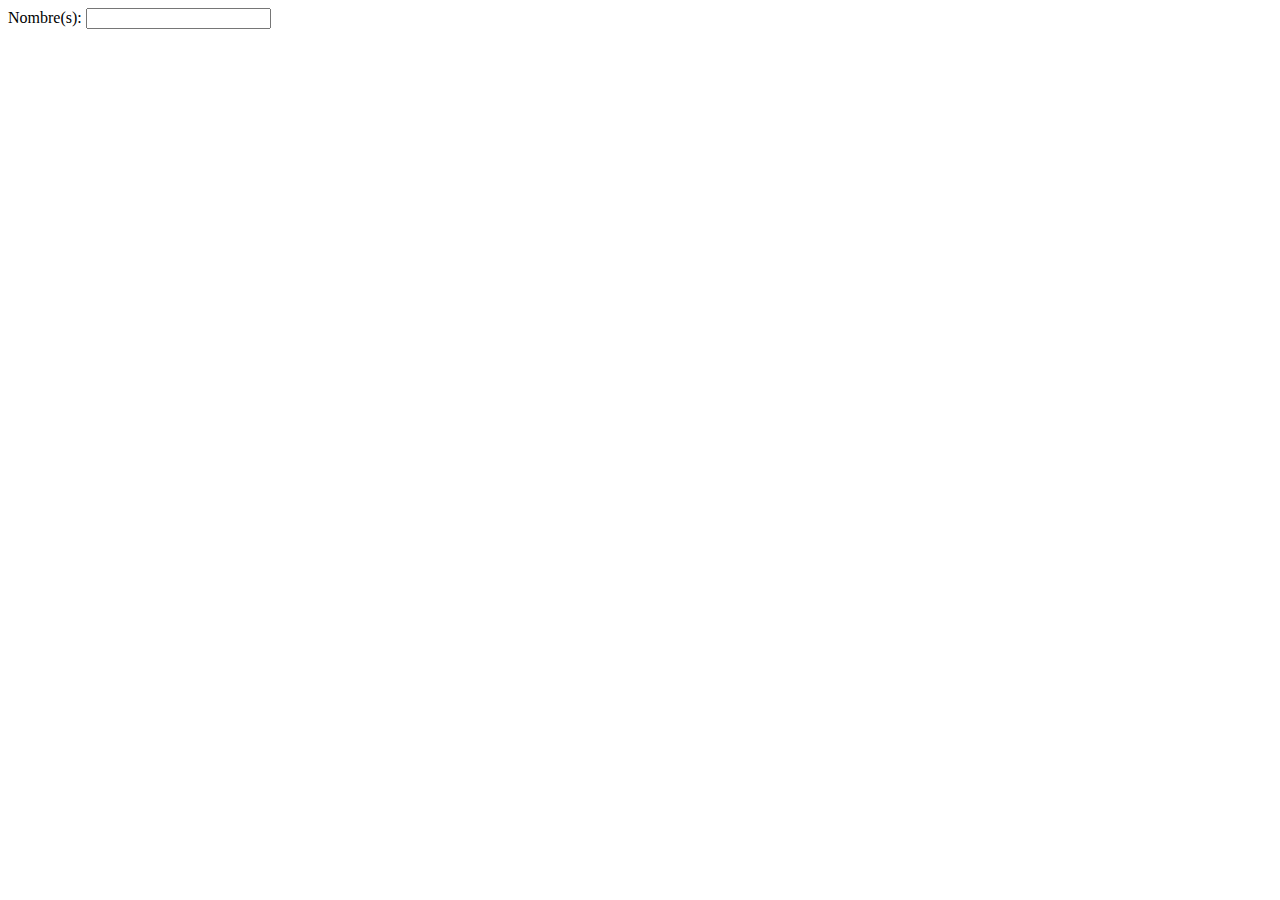
<file: robotica/frmRejistroRol.html>
<!DOCTYPE html>
<html lang="en">
<head>
    <meta charset="UTF-8">
    <meta name="viewport" content="width=device-width, initial-scale=1.0">
    <title>Registro de Personas</title>
</head>
<body>
    <td>
        <tr>
            <td>Nombre(s):</td>
            <td><input type="text" name="Nombre" id=""></td>
        </tr>
    </td>
  

   
</body>
</html>
</file>
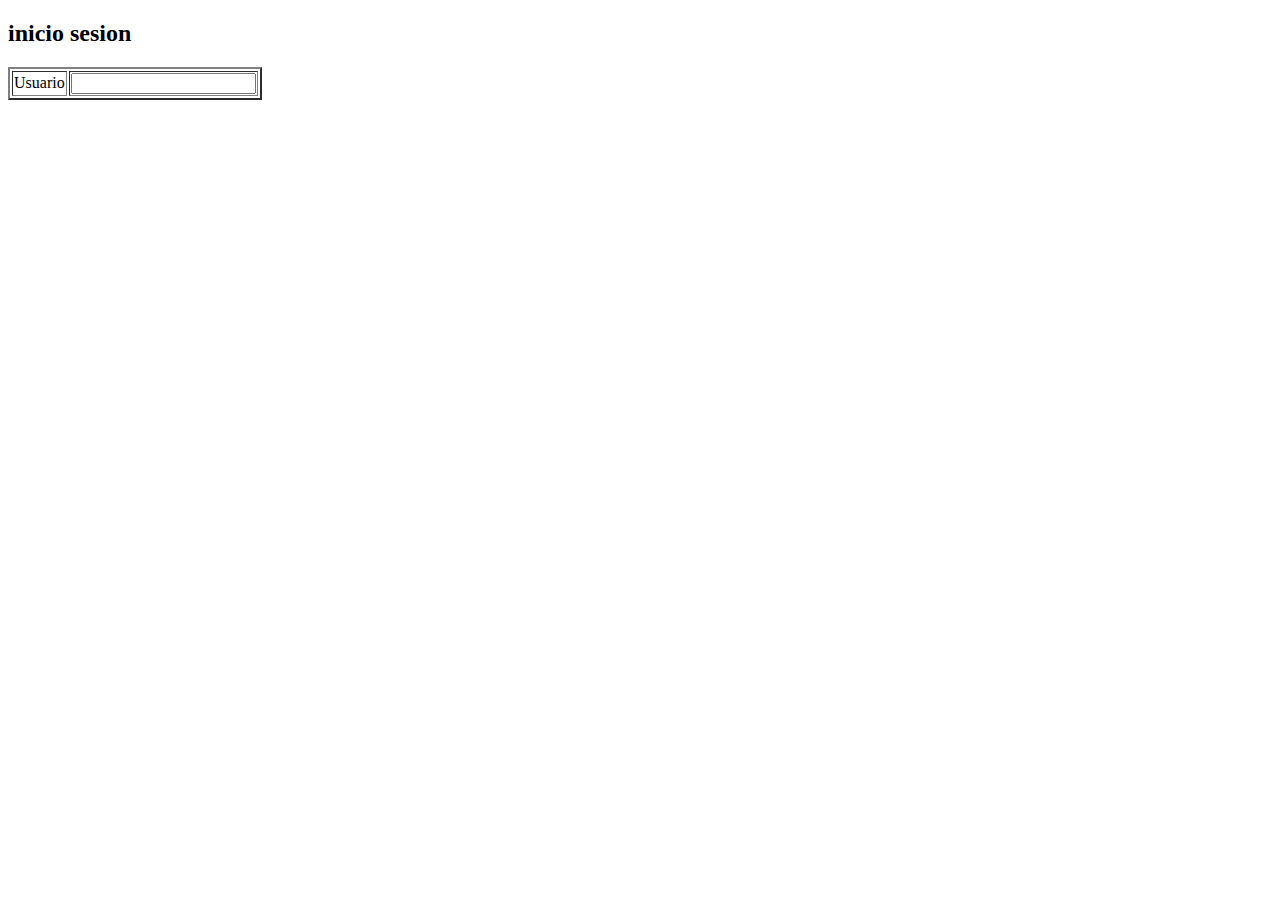
<file: robotica/iniciosesion.html>
<!DOCTYPE html>
<html lang="en">
<head>
    <meta charset="UTF-8">
    <meta name="viewport" content="width=device-width, initial-scale=1.0">
    <title>Document</title>
</head>
<body>
    <form action="iniciosesion.php" method="post">
        <table border="2px">
            <tr>
                <h2>inicio sesion</h2>
                <td>Usuario</td>
                <td><input type="text" name="Usuario" id=""></td>
            </tr>
        </table>
    </form>
</body>
</html>
</file>
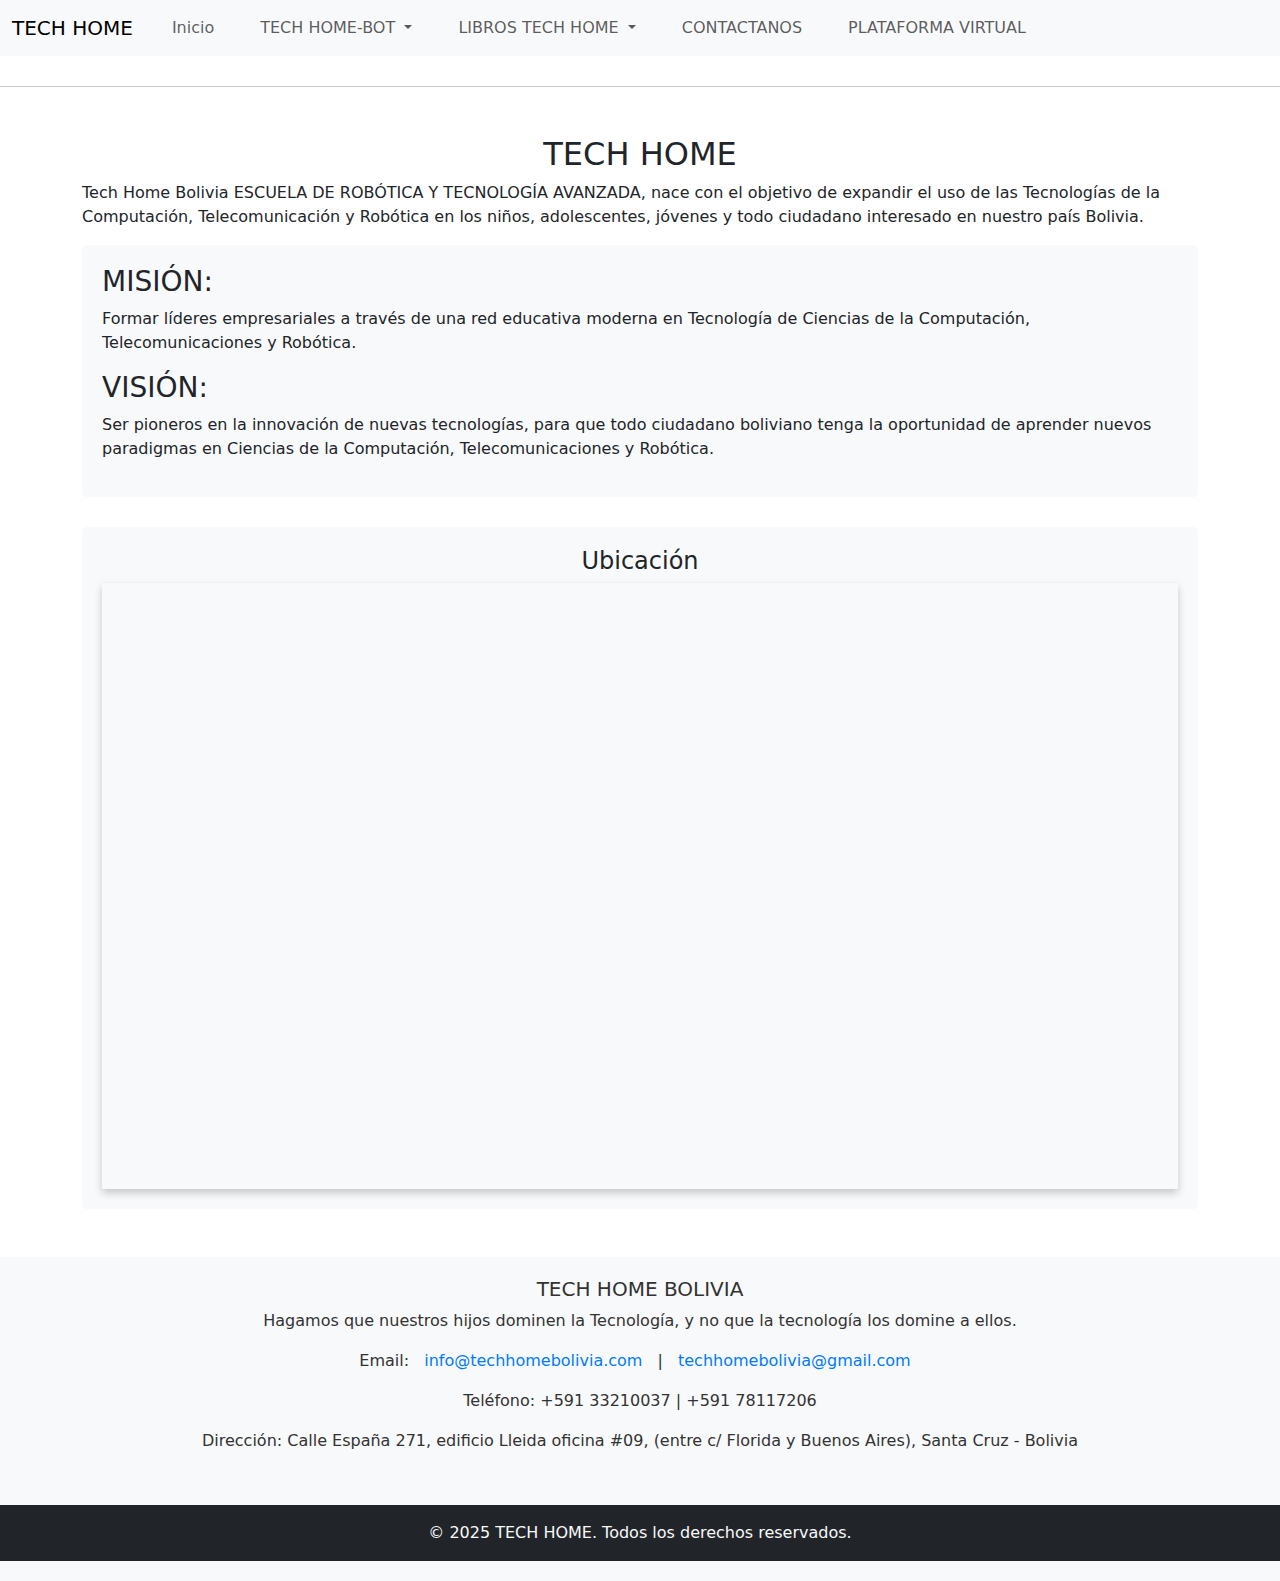
<file: robotica/TECHHOMEWEBNUEVO/TECHHOMEWEB/contactanos.html>
<!DOCTYPE html>
<html lang="en">
<head>
  <meta charset="UTF-8">
  <meta name="viewport" content="width=device-width, initial-scale=1.0">
  <link href="https://cdn.jsdelivr.net/npm/bootstrap@5.3.0-alpha3/dist/css/bootstrap.min.css" rel="stylesheet">
  <script src="https://cdn.jsdelivr.net/npm/bootstrap@5.3.0-alpha3/dist/js/bootstrap.bundle.min.js"></script>
  <link rel="stylesheet" href="styles.css"> <!-- Enlace al CSS externo -->
  <title>TECH HOME - CONTACTANOS</title>
</head>
<body>
  <!-- Navbar -->
  <nav class="navbar navbar-expand-lg navbar-light bg-light fixed-top">
    <div class="container-fluid">
      <a class="navbar-brand" href="index.html">TECH HOME</a>
      <button class="navbar-toggler" type="button" data-bs-toggle="collapse" data-bs-target="#navbarNav" aria-controls="navbarNav" aria-expanded="false" aria-label="Toggle navigation">
        <span class="navbar-toggler-icon"></span>
      </button>
      <div class="collapse navbar-collapse" id="navbarNav">
        <ul class="navbar-nav mx-auto">
          <li class="nav-item active">
            <a class="nav-link" href="index.html">Inicio</a>
          </li>
          <li class="nav-item dropdown">
            <a class="nav-link dropdown-toggle" href="#" id="navbarDropdownCursos" role="button" data-bs-toggle="dropdown" aria-expanded="false">
              TECH HOME-BOT
            </a>
            <ul class="dropdown-menu" aria-labelledby="navbarDropdownCursos">
              <li><a class="dropdown-item" href="curso1.html">Curso 1</a></li>
              <li><a class="dropdown-item" href="curso2.html">Curso 2</a></li>
            </ul>
          </li>
          <li class="nav-item dropdown">
            <a class="nav-link dropdown-toggle" href="#" id="navbarDropdownNosotros" role="button" data-bs-toggle="dropdown" aria-expanded="false">
              LIBROS TECH HOME
            </a>
            <ul class="dropdown-menu" aria-labelledby="navbarDropdownNosotros">
              <li><a class="dropdown-item" href="roboticaprimaria.html">ROBOTICA PRIMARIA</a></li>
              <li><a class="dropdown-item" href="roboticasecundaria.html">ROBOTICA SECUNDARIA</a></li>
            </ul>
            <li class="nav-item">
              <a class="nav-link" href="contactanos.html">CONTACTANOS</a> </a>
              <ul class="dropdown-menu" aria-labelledby="navbarDropdownMetodologia">
            </ul>
          </li>
          <li class="nav-item">
            <a class="nav-link" href="contactanos.html">PLATAFORMA VIRTUAL</a>
          </li>
        </ul>
      </div>
    </div>
  </nav>

  <hr>
  <!-- Contenido -->
  <div class="container mt-5">
    <h2 class="text-center">TECH HOME</h2>
    <p>
      Tech Home Bolivia ESCUELA DE ROBÓTICA Y TECNOLOGÍA AVANZADA, nace con el objetivo de expandir el uso de las Tecnologías de la Computación, Telecomunicación y Robótica en los niños, adolescentes, jóvenes y todo ciudadano interesado en nuestro país Bolivia.
    </p>
    <div class="content-section">
      <h3>MISIÓN:</h3>
      <p>
        Formar líderes empresariales a través de una red educativa moderna en Tecnología de Ciencias de la Computación, Telecomunicaciones y Robótica.
      </p>
      <h3>VISIÓN:</h3>
      <p>
        Ser pioneros en la innovación de nuevas tecnologías, para que todo ciudadano boliviano tenga la oportunidad de aprender nuevos paradigmas en Ciencias de la Computación, Telecomunicaciones y Robótica.
      </p>
    </div>

    <!-- Mapa -->
    <div class="content-section">
      <h4 class="text-center">Ubicación</h4>
      <div class="ratio ratio-16x9">
        <iframe src="https://www.google.com/maps/embed?pb=!1m18!1m12!1m3!1d3799.2196918785025!2d-63.1851308!3d-17.7813692!2m3!1f0!2f0!3f0!3m2!1i1024!2i768!4f13.1!3m3!1m2!1s0x93f1e80c1ca005b3%3A0x4a326a7a0d3a7942!2sTech%20Home%20Bolivia!5e0!3m2!1ses-419!2sbo!4v1737641737984!5m2!1ses-419!2sbo" 
          width="600" 
          height="450" 
          style="border:0;" 
          allowfullscreen="" 
          loading="lazy" 
          referrerpolicy="no-referrer-when-downgrade">
        </iframe>
      </div>
    </div>
  </div>

  <!-- Pie de página -->
  <footer class="mt-5">
    <div class="container">
      <h5>TECH HOME BOLIVIA</h5>
      <p>Hagamos que nuestros hijos dominen la Tecnología, y no que la tecnología los domine a ellos.</p>
      <p>Email: <a href="mailto:info@techhomebolivia.com">info@techhomebolivia.com</a> | <a href="mailto:techhomebolivia@gmail.com">techhomebolivia@gmail.com</a></p>
      <p>Teléfono: +591 33210037 | +591 78117206</p>
      <p>Dirección: Calle España 271, edificio Lleida oficina #09, (entre c/ Florida y Buenos Aires), Santa Cruz - Bolivia</p>
      <div class="footer-social-icons">
        <a href="#" target="_blank"><i class="fab fa-facebook"></i></a>
        <a href="#" target="_blank"><i class="fab fa-twitter"></i></a>
        <a href="#" target="_blank"><i class="fab fa-instagram"></i></a>
        <a href="#" target="_blank"><i class="fab fa-pinterest"></i></a>
        <a href="#" target="_blank"><i class="fab fa-whatsapp"></i></a>
      </div>
    </div>
    <div class="text-center p-3 bg-dark text-light">
      &copy; 2025 TECH HOME. Todos los derechos reservados.
    </div>
  </footer>
</body>
</html>
</file>
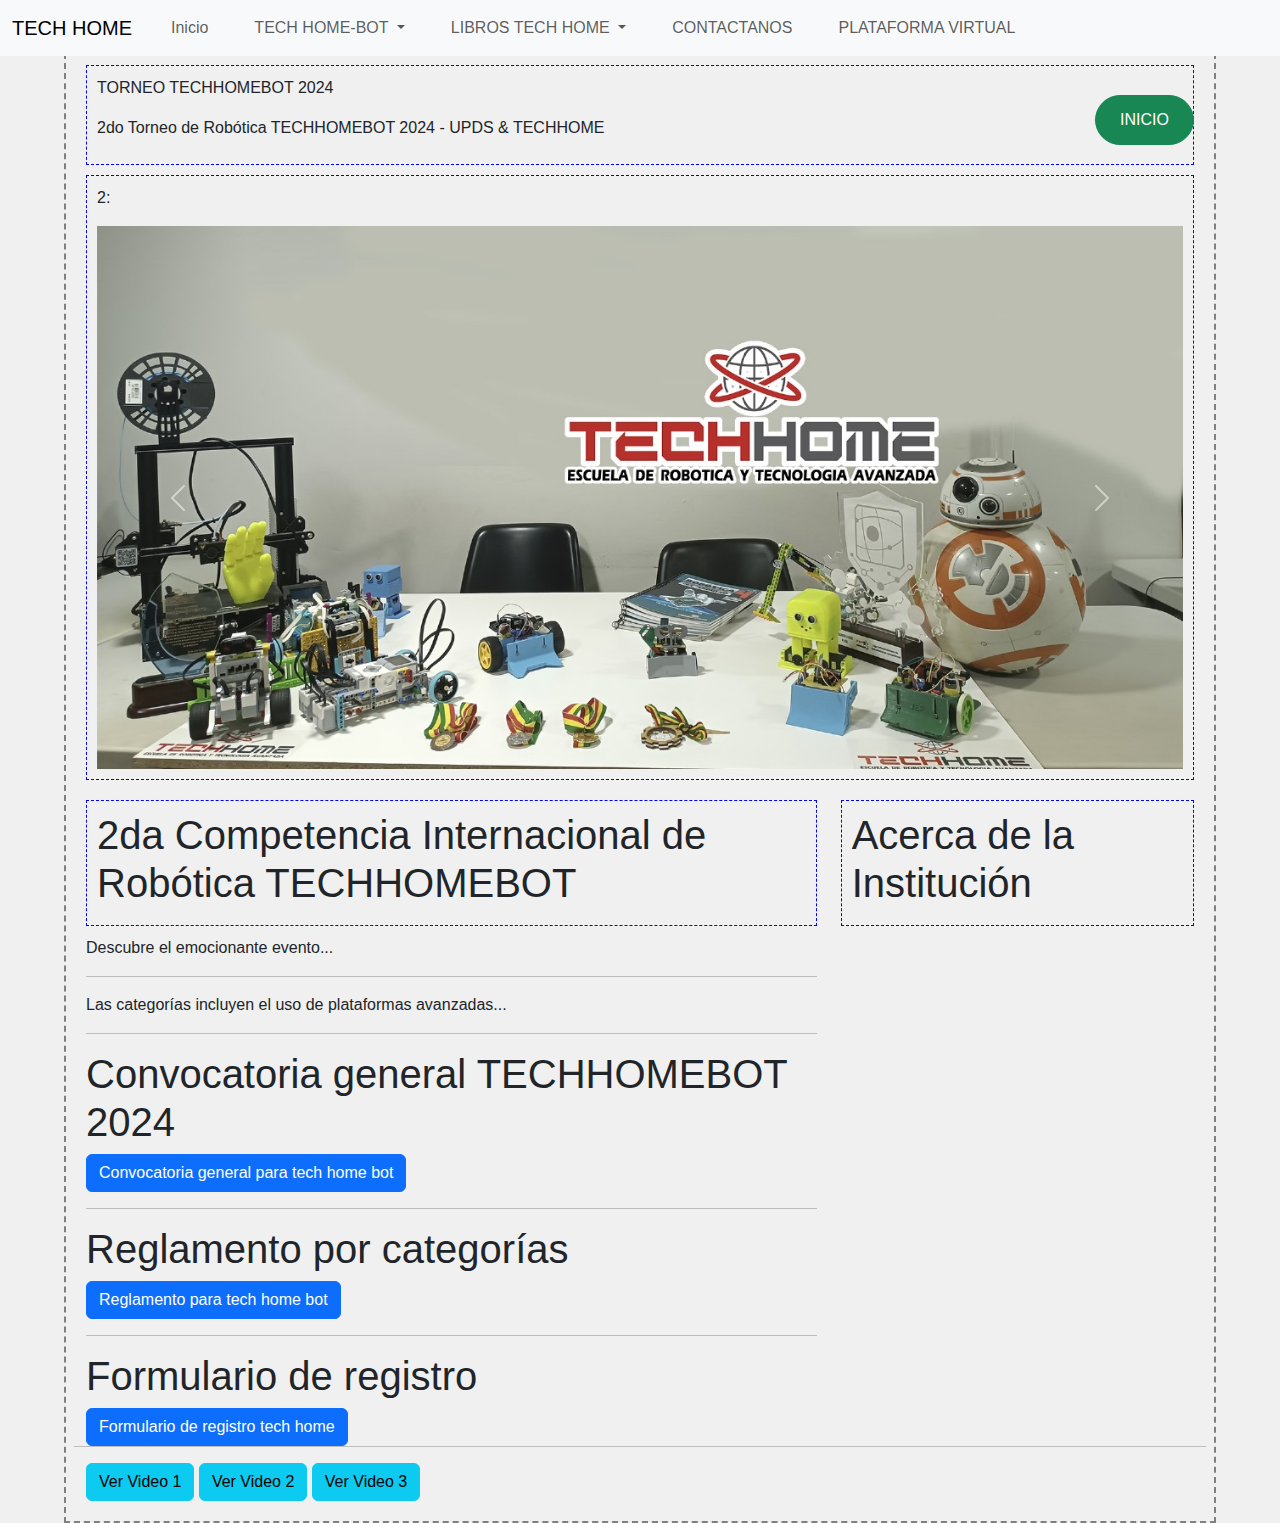
<file: robotica/TECHHOMEWEBNUEVO/TECHHOMEWEB/curso1.html>
<!DOCTYPE html>
<html lang="en">
<head>
  <meta charset="UTF-8">
  <meta name="viewport" content="width=device-width, initial-scale=1.0">
  <link href="https://cdn.jsdelivr.net/npm/bootstrap@5.3.0-alpha3/dist/css/bootstrap.min.css" rel="stylesheet">
  <script src="https://cdn.jsdelivr.net/npm/bootstrap@5.3.0-alpha3/dist/js/bootstrap.bundle.min.js"></script>
  <title>TECH HOME - Página Principal</title>
  <style>
    /* Estilo para centrar los elementos del navbar */
    .navbar-nav {
      width: 100%;
      text-align: center;
    }

    .navbar-nav .nav-item {
      display: inline-block;
    }

    /* Enlace del navbar con margenes para centrar */
    .nav-item {
      margin-left: 15px;
      margin-right: 15px;
    }

    .dropdown-menu {
      display: none;
    }

    .dropdown:hover .dropdown-menu {
      display: block;
    }

    /* Estilo para las subsecciones que se actualizan */
    .content-section {
      padding: 20px;
      background-color: #f8f9fa;
      border-radius: 5px;
    }

    /* Asegura que el botón esté a la derecha dentro del contenedor */
    .btn-right {
      position: absolute;
      top: 60px;
      right: 20px;
      border-radius: 50px;
      padding: 12px 24px;
      font-size: 16px;
    }

    body {
      font-family: Arial, sans-serif;
      margin: 0;
      padding: 0;
      background-color: #f0f0f0;
      display: flex;
      justify-content: center;
      align-items: center;
      flex-direction: column;
      min-height: 100vh;
    }

    .contenedor-principal {
      width: 90%;
      max-width: 1200px;
      border: 2px dashed gray;
      padding: 20px;
      position: relative;
      box-sizing: border-box;
    }

    .contenedor-secundario {
      border: 1px dashed blue;
      margin: 10px 0;
      padding: 10px;
      min-height: 100px;
    }

    /* Nuevo contenedor que debe tener el mismo ancho que el contenedor principal */
    .contenedor-igual {
      width: 100%;
      border: 2px dashed gray;
      padding: 20px;
      margin-top: 10px;
      box-sizing: border-box;
    }

    /* Ocultar los videos de inicio */
    .video-container {
      display: none;
      margin-top: 20px;
    }

    /* Mostrar los videos cuando se haga clic */
    .video-active {
      display: block;
    }
  </style>
</head>
<body>

  <!-- Navbar con 7 secciones centradas -->
  <nav class="navbar navbar-expand-lg navbar-light bg-light fixed-top">
    <div class="container-fluid">
      <a class="navbar-brand" href="index.html">TECH HOME</a>
      <button class="navbar-toggler" type="button" data-bs-toggle="collapse" data-bs-target="#navbarNav" aria-controls="navbarNav" aria-expanded="false" aria-label="Toggle navigation">
        <span class="navbar-toggler-icon"></span>
      </button>
      <div class="collapse navbar-collapse" id="navbarNav">
        <ul class="navbar-nav mx-auto">
          <li class="nav-item active">
            <a class="nav-link" href="index.html">Inicio</a>
          </li>
          <li class="nav-item dropdown">
            <a class="nav-link dropdown-toggle" href="#" id="navbarDropdownCursos" role="button" data-bs-toggle="dropdown" aria-expanded="false">
              TECH HOME-BOT
            </a>
            <ul class="dropdown-menu" aria-labelledby="navbarDropdownCursos">
              <li><a class="dropdown-item" href="curso1.html">Curso 1</a></li>
              <li><a class="dropdown-item" href="curso2.html">Curso 2</a></li>
            </ul>
          </li>
          <li class="nav-item dropdown">
            <a class="nav-link dropdown-toggle" href="#" id="navbarDropdownNosotros" role="button" data-bs-toggle="dropdown" aria-expanded="false">
              LIBROS TECH HOME
            </a>
            <ul class="dropdown-menu" aria-labelledby="navbarDropdownNosotros">
              <li><a class="dropdown-item" href="roboticaprimaria.html">ROBOTICA PRIMARIA</a></li>
              <li><a class="dropdown-item" href="roboticasecundaria.html">ROBOTICA SECUNDARIA</a></li>
            </ul>
            <li class="nav-item">
              <a class="nav-link" href="contactanos.html">CONTACTANOS</a> </a>
              <ul class="dropdown-menu" aria-labelledby="navbarDropdownMetodologia">
            </ul>
          </li>
          <li class="nav-item">
            <a class="nav-link" href="contactanos.html">PLATAFORMA VIRTUAL</a>
          </li>
        </ul>
      </div>
    </div>
  </nav>

  <hr>

  <div class="contenedor-principal">
    <div class="contenedor-secundario">
      <div style="float: left;">
        <p>TORNEO TECHHOMEBOT 2024 </p>
        <p>2do Torneo de Robótica TECHHOMEBOT 2024 - UPDS & TECHHOME</p>
      </div>
      <a href="index.html" class="btn btn-success btn-right">
        <i class="bi bi-rocket"></i> INICIO
      </a>
    </div>

    <div class="contenedor-secundario">
      <p> 2: </p>
      <div id="carrusel" class="carousel slide" data-bs-ride="carousel">
        <div class="carousel-inner">
          <div class="carousel-item active">
            <img src="imagen/imagen1.jpg" class="d-block w-100" alt="Imagen 1">
          </div>
          <div class="carousel-item">
            <img src="imagen/Imagen2.jpg" class="d-block w-100" alt="Imagen 2">
          </div>
          <div class="carousel-item">
            <img src="imagen/Imagen3.jpg" class="d-block w-100" alt="Imagen 3">
          </div>
        </div>
        <button class="carousel-control-prev" type="button" data-bs-target="#carrusel" data-bs-slide="prev">
          <span class="carousel-control-prev-icon" aria-hidden="true"></span>
          <span class="visually-hidden">Previous</span>
        </button>
        <button class="carousel-control-next" type="button" data-bs-target="#carrusel" data-bs-slide="next">
          <span class="carousel-control-next-icon" aria-hidden="true"></span>
          <span class="visually-hidden">Next</span>
        </button>
      </div>
    </div>

    <div class="row">
      <div class="col-8">
        <div class="contenedor-secundario">
          <h1>2da Competencia Internacional de Robótica TECHHOMEBOT</h1>
        </div>
        <div>
            <p>Descubre el emocionante evento...</p>
        </div>
        <hr>
        <div>
            <p>Las categorías incluyen el uso de plataformas avanzadas...</p>
        </div>
        <hr>
        <div>
            <h1>Convocatoria general TECHHOMEBOT 2024</h1>
            <a href="https://www.techhomebolivia.com/pdf/ConvocatoriaGeneral-SC.pdf" class="btn btn-primary">Convocatoria general para tech home bot</a>
        </div>
        <hr>
        <div>
            <h1>Reglamento por categorías</h1>
            <a href="https://www.techhomebolivia.com/pdf/ConvocatoriaGeneral-SC.pdf" class="btn btn-primary">Reglamento para tech home bot</a>
        </div>
        <hr>
        <div>
            <h1>Formulario de registro</h1>
            <a href="https://www.techhomebolivia.com/pdf/ConvocatoriaGeneral-SC.pdf" class="btn btn-primary">Formulario de registro tech home</a>
        </div>
      </div>
      <div class="col-4">
        <div class="contenedor-secundario">
          <h1>Acerca de la Institución</h1>
        </div>
      </div>
      <hr>
       <!-- Botones para videos -->
    <div>
      <button class="btn btn-info" onclick="showVideo('video1')">Ver Video 1</button>
      <button class="btn btn-info" onclick="showVideo('video2')">Ver Video 2</button>
      <button class="btn btn-info" onclick="showVideo('video3')">Ver Video 3</button>
    </div>
    <!-- Contenedores de videos -->
    <div id="video1" class="video-container">
      <iframe width="100%" height="500" src="https://www.youtube.com/embed/VIDEO_ID1" frameborder="0" allow="accelerometer; autoplay; encrypted-media; gyroscope; picture-in-picture" allowfullscreen></iframe>
    </div>
    <div id="video2" class="video-container">
      <iframe width="100%" height="500" src="https://www.youtube.com/embed/VIDEO_ID2" frameborder="0" allow="accelerometer; autoplay; encrypted-media; gyroscope; picture-in-picture" allowfullscreen></iframe>
    </div>
    <div id="video3" class="video-container">
      <iframe width="100%" height="500" src="https://www.youtube.com/embed/VIDEO_ID3" frameborder="0" allow="accelerometer; autoplay; encrypted-media; gyroscope; picture-in-picture" allowfullscreen></iframe>
    </div>
  </div>
  <script>
    function showVideo(videoId) {
      // Ocultar todos los videos
      var videos = document.querySelectorAll('.video-container');
      videos.forEach(function(video) {
        video.classList.remove('video-active');
      });

      // Mostrar el video seleccionado
      var video = document.getElementById(videoId);
      video.classList.add('video-active');
    }
  </script>
    </div>  
</body>
</html>
</file>
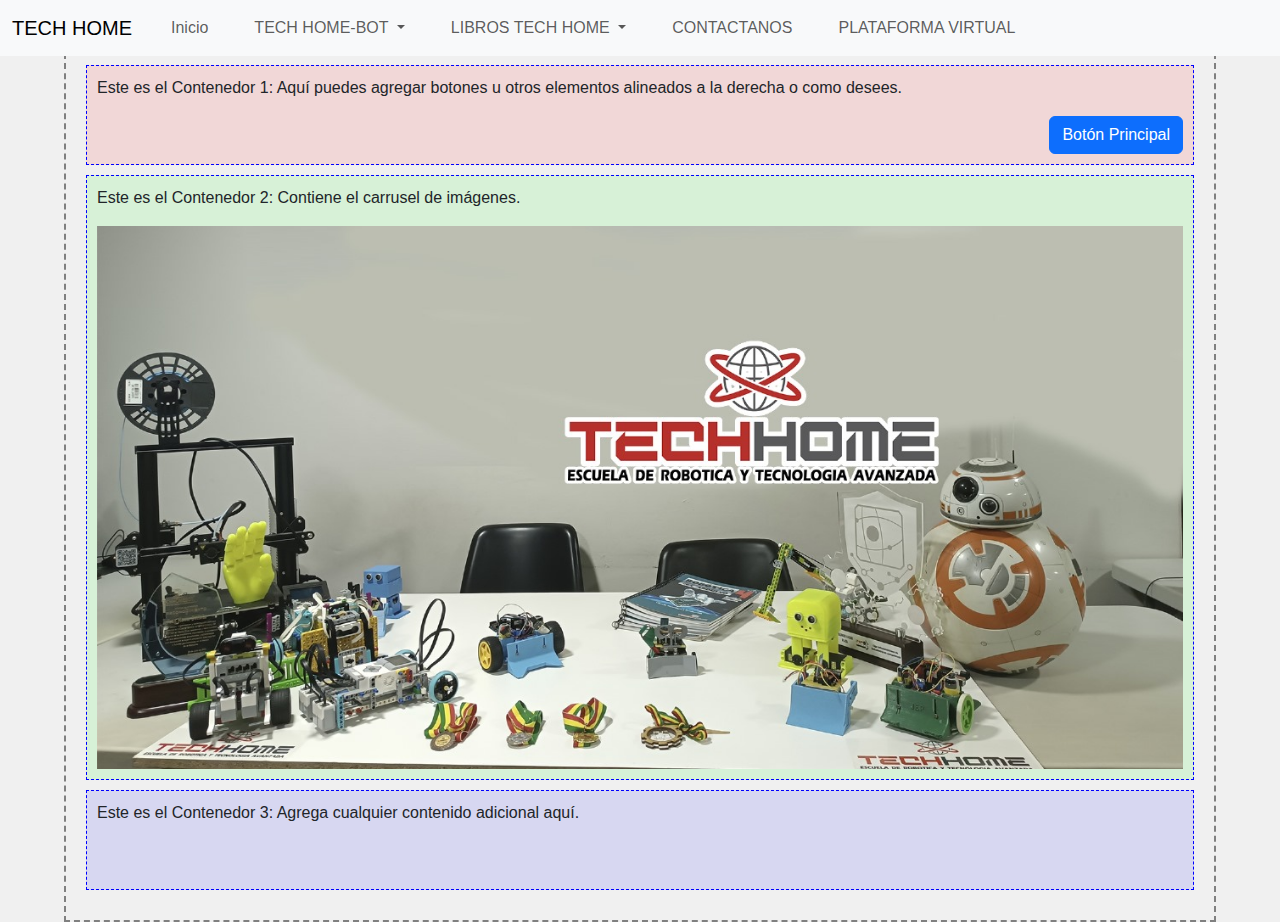
<file: robotica/TECHHOMEWEBNUEVO/TECHHOMEWEB/curso2.html>
<!DOCTYPE html>
<html lang="en">
<head>
  <meta charset="UTF-8">
  <meta name="viewport" content="width=device-width, initial-scale=1.0">
  <link href="https://cdn.jsdelivr.net/npm/bootstrap@5.3.0-alpha3/dist/css/bootstrap.min.css" rel="stylesheet">
  <script src="https://cdn.jsdelivr.net/npm/bootstrap@5.3.0-alpha3/dist/js/bootstrap.bundle.min.js"></script>
  <title>TECH HOME - Página Principal</title>
  <style>
    /* Estilo para centrar los elementos del navbar */
    .navbar-nav {
      width: 100%;
      text-align: center;
    }

    .navbar-nav .nav-item {
      display: inline-block;
    }

    /* Enlace del navbar con margenes para centrar */
    .nav-item {
      margin-left: 15px;
      margin-right: 15px;
    }

    .dropdown-menu {
      display: none;
    }

    .dropdown:hover .dropdown-menu {
      display: block;
    }
    
    /* Estilo para las subsecciones que se actualizan */
    .content-section {
      padding: 20px;
      background-color: #f8f9fa;
      border-radius: 5px;
    }
  </style>    
  <!-- Navbar con 7 secciones centradas -->
  <nav class="navbar navbar-expand-lg navbar-light bg-light fixed-top">
    <div class="container-fluid">
      <a class="navbar-brand" href="index.html">TECH HOME</a>
      <button class="navbar-toggler" type="button" data-bs-toggle="collapse" data-bs-target="#navbarNav" aria-controls="navbarNav" aria-expanded="false" aria-label="Toggle navigation">
        <span class="navbar-toggler-icon"></span>
      </button>
      <div class="collapse navbar-collapse" id="navbarNav">
        <ul class="navbar-nav mx-auto">
          <li class="nav-item active">
            <a class="nav-link" href="index.html">Inicio</a>
          </li>
          <li class="nav-item dropdown">
            <a class="nav-link dropdown-toggle" href="#" id="navbarDropdownCursos" role="button" data-bs-toggle="dropdown" aria-expanded="false">
              TECH HOME-BOT
            </a>
            <ul class="dropdown-menu" aria-labelledby="navbarDropdownCursos">
              <li><a class="dropdown-item" href="curso1.html">Curso 1</a></li>
              <li><a class="dropdown-item" href="curso2.html">Curso 2</a></li>
            </ul>
          </li>
          <li class="nav-item dropdown">
            <a class="nav-link dropdown-toggle" href="#" id="navbarDropdownNosotros" role="button" data-bs-toggle="dropdown" aria-expanded="false">
              LIBROS TECH HOME
            </a>
            <ul class="dropdown-menu" aria-labelledby="navbarDropdownNosotros">
              <li><a class="dropdown-item" href="roboticaprimaria.html">ROBOTICA PRIMARIA</a></li>
              <li><a class="dropdown-item" href="roboticasecundaria.html">ROBOTICA SECUNDARIA</a></li>
            </ul>
            <li class="nav-item">
              <a class="nav-link" href="contactanos.html">CONTACTANOS</a> </a>
              <ul class="dropdown-menu" aria-labelledby="navbarDropdownMetodologia">
            </ul>
          </li>
          <li class="nav-item">
            <a class="nav-link" href="contactanos.html">PLATAFORMA VIRTUAL</a>
          </li>
        </ul>
      </div>
    </div>
  </nav>

  <hr>
  <style>
    body {
      font-family: Arial, sans-serif;
      margin: 0;
      padding: 0;
      background-color: #f0f0f0;
      display: flex;
      justify-content: center;
      align-items: center;
      flex-direction: column;
      min-height: 100vh;
    }

    .contenedor-principal {
      width: 90%;
      max-width: 1200px;
      border: 2px dashed gray;
      padding: 20px;
      box-sizing: border-box;
    }

    .contenedor-secundario {
      border: 1px dashed blue;
      margin: 10px 0;
      padding: 10px;
      min-height: 100px; /* Altura mínima de los contenedores secundarios */
    }

    .contenedor-secundario:nth-child(1) {
      background-color: rgba(255, 0, 0, 0.1); /* Color de guía para identificar */
    }

    .contenedor-secundario:nth-child(2) {
      background-color: rgba(0, 255, 0, 0.1); /* Color de guía para identificar */
    }

    .contenedor-secundario:nth-child(3) {
      background-color: rgba(0, 0, 255, 0.1); /* Color de guía para identificar */
    }
  </style>
</head>
<body>

  <div class="contenedor-principal">
    <div class="contenedor-secundario">
      <p>Este es el Contenedor 1: Aquí puedes agregar botones u otros elementos alineados a la derecha o como desees.</p>
      <button class="btn btn-primary" style="float: right;">Botón Principal</button>
    </div>

    <div class="contenedor-secundario">
      <p>Este es el Contenedor 2: Contiene el carrusel de imágenes.</p>
      <div id="carrusel" class="carousel slide" data-bs-ride="carousel">
        <div class="carousel-inner">
          <div class="carousel-item active">
            <img src="imagen/imagen1.jpg" class="d-block w-100" alt="Imagen 1">
          </div>
          <div class="carousel-item">
            <img src="imagen/Imagen2.jpg" class="d-block w-100" alt="Imagen 2">
          </div>
          <div class="carousel-item">
            <img src="imagen/Imagen3.jpg" class="d-block w-100" alt="Imagen 3">
          </div>
        </div>
      </div>
    </div>

    <div class="contenedor-secundario">
      <p>Este es el Contenedor 3: Agrega cualquier contenido adicional aquí.</p>
    </div>
  </div>

</body>
</html>
</file>
<file: robotica/TECHHOMEWEBNUEVO/TECHHOMEWEB/styles.css>
/* Variables globales */
:root {
  --primary-color: #007bff;
  --secondary-color: #f8f9fa;
  --text-color: #333;
}

/* General */
body {
  padding-top: 70px; /* Ajusta según la altura de la barra de navegación */
}

/* Navbar */
.navbar-nav {
  width: 100%;
  text-align: center;
}

.navbar-nav .nav-item {
  display: inline-block;
  margin: 0 15px;
}

/* Dropdown funcional en hover */
.dropdown-menu {
  display: none;
}

.dropdown:hover .dropdown-menu {
  display: block;
}

/* Enlaces del navbar */
.nav-item {
  margin-left: 15px;
  margin-right: 15px;
}

/* Secciones de contenido */
.content-section {
  padding: 20px;
  background-color: var(--secondary-color);
  border-radius: 5px;
  margin-bottom: 30px;
}

/* Estilos para las tarjetas de libros */
.book-card {
  position: relative;
  overflow: hidden;
  border: none;
  border-radius: 10px;
  box-shadow: none;
  transition: transform 0.3s ease;
  text-align: center;
  padding: 15px;
  background-color: #fff;
  height: 100%;
  opacity: 0;
  transform: translateY(50px);
  animation: fadeInUp 1s forwards;
}

.book-card:hover {
  transform: scale(1.05);
  box-shadow: 0 8px 15px rgba(0, 0, 0, 0.2);
  border-color: var(--primary-color);
}

.book-card img {
  width: 100%;
  max-height: 550px;
  object-fit: cover;
  margin-bottom: 10px;
}

.book-card h5 {
  font-size: 1.2rem;
  font-weight: bold;
  margin-top: 10px;
  margin-bottom: 5px;
}

.book-card p {
  font-size: 0.95rem;
  margin-bottom: 10px;
}

.book-card .book-info {
  position: absolute;
  top: 0;
  left: 0;
  width: 100%;
  height: 100%;
  background-color: rgba(0, 0, 0, 0.7);
  color: white;
  opacity: 0;
  visibility: hidden;
  transition: opacity 0.3s ease;
  padding: 20px;
  box-sizing: border-box;
}

.book-card:hover .book-info {
  opacity: 1;
  visibility: visible;
}

.book-info h5 {
  font-size: 18px;
}

.book-info p {
  font-size: 16px;
}

/* Animaciones */
@keyframes fadeInUp {
  from {
    opacity: 0;
    transform: translateY(50px);
  }
  to {
    opacity: 1;
    transform: translateY(0);
  }
}

/* Estilo del visor de PDF */
iframe {
  border: 1px solid #ddd;
  box-shadow: 0 4px 8px rgba(0, 0, 0, 0.2);
  transition: transform 0.3s ease;
}

iframe:hover {
  transform: scale(1.01);
}

/* Pie de página */
footer {
  background-color: var(--secondary-color);
  padding: 20px 0;
  text-align: center;
  color: var(--text-color);
}

footer a {
  color: var(--primary-color);
  text-decoration: none;
  margin: 0 10px;
}

footer a:hover {
  text-decoration: underline;
}

.footer-social-icons a {
  margin: 0 5px;
  color: #555;
  font-size: 1.5rem;
}

.footer-social-icons a:hover {
  color: var(--primary-color);
}
</file>
